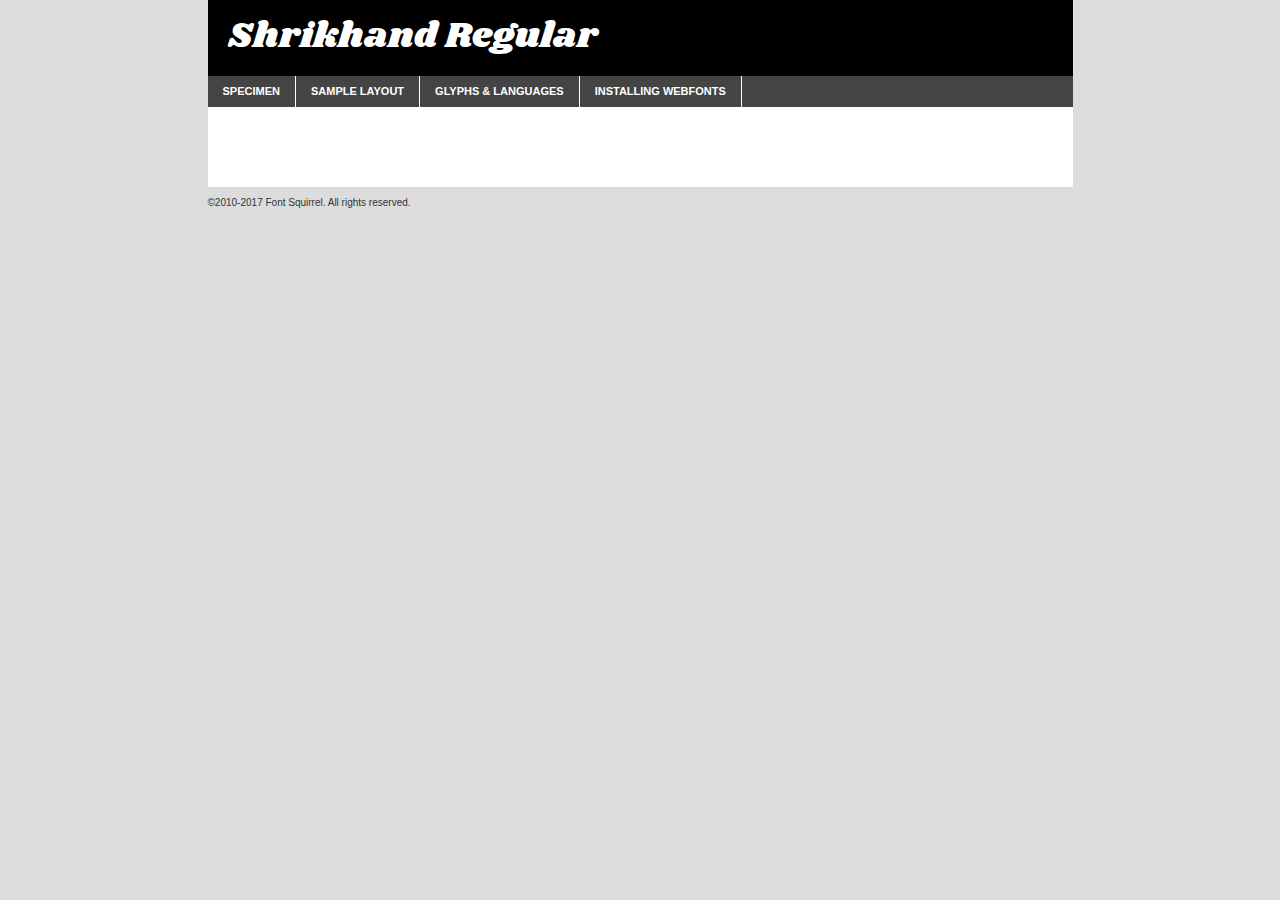
<file: webfontkit-SKR/shrikhand-regular-demo.html>
<!DOCTYPE html PUBLIC "-//W3C//DTD XHTML 1.0 Transitional//EN"
	"http://www.w3.org/TR/xhtml1/DTD/xhtml1-transitional.dtd">

<html xmlns="http://www.w3.org/1999/xhtml" xml:lang="en" lang="en">
<head>
	<meta http-equiv="Content-Type" content="text/html; charset=utf-8" />
	<script src="http://ajax.googleapis.com/ajax/libs/jquery/1.7.2/jquery.min.js" type="text/javascript" charset="utf-8"></script>
	<script type="text/javascript">
	(function($){$.fn.easyTabs=function(option){var param=jQuery.extend({fadeSpeed:"fast",defaultContent:1,activeClass:'active'},option);$(this).each(function(){var thisId="#"+this.id;if(param.defaultContent==''){param.defaultContent=1;}
	if(typeof param.defaultContent=="number")
	{var defaultTab=$(thisId+" .tabs li:eq("+(param.defaultContent-1)+") a").attr('href').substr(1);}else{var defaultTab=param.defaultContent;}
	$(thisId+" .tabs li a").each(function(){var tabToHide=$(this).attr('href').substr(1);$("#"+tabToHide).addClass('easytabs-tab-content');});hideAll();changeContent(defaultTab);function hideAll(){$(thisId+" .easytabs-tab-content").hide();}
	function changeContent(tabId){hideAll();$(thisId+" .tabs li").removeClass(param.activeClass);$(thisId+" .tabs li a[href=#"+tabId+"]").closest('li').addClass(param.activeClass);if(param.fadeSpeed!="none")
	{$(thisId+" #"+tabId).fadeIn(param.fadeSpeed);}else{$(thisId+" #"+tabId).show();}}
	$(thisId+" .tabs li").click(function(){var tabId=$(this).find('a').attr('href').substr(1);changeContent(tabId);return false;});});}})(jQuery);
	</script>
	<link rel="stylesheet" href="specimen_files/specimen_stylesheet.css" type="text/css" charset="utf-8" />
	<link rel="stylesheet" href="stylesheet.css" type="text/css" charset="utf-8" />

	<style type="text/css">
					body{
				font-family: 'shrikhandregular';
							}
		</style>

	<title>Shrikhand Regular Specimen</title>
	
	
	<script type="text/javascript" charset="utf-8">
		$(document).ready(function() {
			$('#container').easyTabs({defaultContent:1});
		});
	</script>
</head>

<body>
<div id="container">
	<div id="header">
		Shrikhand Regular	</div>
	<ul class="tabs">
		<li><a href="#specimen">Specimen</a></li>
		<li><a href="#layout">Sample Layout</a></li>
				<li><a href="#glyphs">Glyphs &amp; Languages</a></li>
		<li><a href="#installing">Installing Webfonts</a></li>
		
	</ul>
	
	<div id="main_content">

		
			<div id="specimen">
		
				<div class="section">
					<div class="grid12 firstcol">
						<div class="huge">AaBb</div>
					</div>
				</div>
		
				<div class="section">
					<div class="glyph_range">A&#x200B;B&#x200b;C&#x200b;D&#x200b;E&#x200b;F&#x200b;G&#x200b;H&#x200b;I&#x200b;J&#x200b;K&#x200b;L&#x200b;M&#x200b;N&#x200b;O&#x200b;P&#x200b;Q&#x200b;R&#x200b;S&#x200b;T&#x200b;U&#x200b;V&#x200b;W&#x200b;X&#x200b;Y&#x200b;Z&#x200b;a&#x200b;b&#x200b;c&#x200b;d&#x200b;e&#x200b;f&#x200b;g&#x200b;h&#x200b;i&#x200b;j&#x200b;k&#x200b;l&#x200b;m&#x200b;n&#x200b;o&#x200b;p&#x200b;q&#x200b;r&#x200b;s&#x200b;t&#x200b;u&#x200b;v&#x200b;w&#x200b;x&#x200b;y&#x200b;z&#x200b;1&#x200b;2&#x200b;3&#x200b;4&#x200b;5&#x200b;6&#x200b;7&#x200b;8&#x200b;9&#x200b;0&#x200b;&amp;&#x200b;.&#x200b;,&#x200b;?&#x200b;!&#x200b;&#64;&#x200b;(&#x200b;)&#x200b;#&#x200b;$&#x200b;%&#x200b;*&#x200b;+&#x200b;-&#x200b;=&#x200b;:&#x200b;;</div>
				</div>
				<div class="section">
					<div class="grid12 firstcol">
						<table class="sample_table">
							<tr><td>10</td><td class="size10">abcdefghijklmnopqrstuvwxyzABCDEFGHIJKLMNOPQRSTUVWXYZ0123456789abcdefghijklmnopqrstuvwxyzABCDEFGHIJKLMNOPQRSTUVWXYZ0123456789abcdefghijklmnopqrstuvwxyzABCDEFGHIJKLMNOPQRSTUVWXYZ</td></tr>
							<tr><td>11</td><td class="size11">abcdefghijklmnopqrstuvwxyzABCDEFGHIJKLMNOPQRSTUVWXYZ0123456789abcdefghijklmnopqrstuvwxyzABCDEFGHIJKLMNOPQRSTUVWXYZ0123456789abcdefghijklmnopqrstuvwxyzABCDEFGHIJKLMNOPQRSTUVWXYZ</td></tr>
							<tr><td>12</td><td class="size12">abcdefghijklmnopqrstuvwxyzABCDEFGHIJKLMNOPQRSTUVWXYZ0123456789abcdefghijklmnopqrstuvwxyzABCDEFGHIJKLMNOPQRSTUVWXYZ0123456789abcdefghijklmnopqrstuvwxyzABCDEFGHIJKLMNOPQRSTUVWXYZ</td></tr>
							<tr><td>13</td><td class="size13">abcdefghijklmnopqrstuvwxyzABCDEFGHIJKLMNOPQRSTUVWXYZ0123456789abcdefghijklmnopqrstuvwxyzABCDEFGHIJKLMNOPQRSTUVWXYZ0123456789abcdefghijklmnopqrstuvwxyzABCDEFGHIJKLMNOPQRSTUVWXYZ</td></tr>
							<tr><td>14</td><td class="size14">abcdefghijklmnopqrstuvwxyzABCDEFGHIJKLMNOPQRSTUVWXYZ0123456789abcdefghijklmnopqrstuvwxyzABCDEFGHIJKLMNOPQRSTUVWXYZ0123456789abcdefghijklmnopqrstuvwxyzABCDEFGHIJKLMNOPQRSTUVWXYZ</td></tr>
							<tr><td>16</td><td class="size16">abcdefghijklmnopqrstuvwxyzABCDEFGHIJKLMNOPQRSTUVWXYZ0123456789abcdefghijklmnopqrstuvwxyzABCDEFGHIJKLMNOPQRSTUVWXYZ</td></tr>
							<tr><td>18</td><td class="size18">abcdefghijklmnopqrstuvwxyzABCDEFGHIJKLMNOPQRSTUVWXYZ0123456789abcdefghijklmnopqrstuvwxyzABCDEFGHIJKLMNOPQRSTUVWXYZ</td></tr>
							<tr><td>20</td><td class="size20">abcdefghijklmnopqrstuvwxyzABCDEFGHIJKLMNOPQRSTUVWXYZ0123456789abcdefghijklmnopqrstuvwxyzABCDEFGHIJKLMNOPQRSTUVWXYZ</td></tr>
							<tr><td>24</td><td class="size24">abcdefghijklmnopqrstuvwxyzABCDEFGHIJKLMNOPQRSTUVWXYZ0123456789abcdefghijklmnopqrstuvwxyzABCDEFGHIJKLMNOPQRSTUVWXYZ</td></tr>
							<tr><td>30</td><td class="size30">abcdefghijklmnopqrstuvwxyzABCDEFGHIJKLMNOPQRSTUVWXYZ0123456789abcdefghijklmnopqrstuvwxyzABCDEFGHIJKLMNOPQRSTUVWXYZ</td></tr>
							<tr><td>36</td><td class="size36">abcdefghijklmnopqrstuvwxyzABCDEFGHIJKLMNOPQRSTUVWXYZ0123456789abcdefghijklmnopqrstuvwxyzABCDEFGHIJKLMNOPQRSTUVWXYZ</td></tr>
							<tr><td>48</td><td class="size48">abcdefghijklmnopqrstuvwxyzABCDEFGHIJKLMNOPQRSTUVWXYZ0123456789abcdefghijklmnopqrstuvwxyzABCDEFGHIJKLMNOPQRSTUVWXYZ</td></tr>
							<tr><td>60</td><td class="size60">abcdefghijklmnopqrstuvwxyzABCDEFGHIJKLMNOPQRSTUVWXYZ0123456789abcdefghijklmnopqrstuvwxyzABCDEFGHIJKLMNOPQRSTUVWXYZ</td></tr>
							<tr><td>72</td><td class="size72">abcdefghijklmnopqrstuvwxyzABCDEFGHIJKLMNOPQRSTUVWXYZ0123456789abcdefghijklmnopqrstuvwxyzABCDEFGHIJKLMNOPQRSTUVWXYZ</td></tr>
							<tr><td>90</td><td class="size90">abcdefghijklmnopqrstuvwxyzABCDEFGHIJKLMNOPQRSTUVWXYZ0123456789abcdefghijklmnopqrstuvwxyzABCDEFGHIJKLMNOPQRSTUVWXYZ</td></tr>
						</table>
				
					</div>
			
				</div>
		
		
		
								<div class="section" id="bodycomparison">


										<div id="xheight">
				<div class="fontbody">&#x25FC;&#x25FC;&#x25FC;&#x25FC;&#x25FC;&#x25FC;&#x25FC;&#x25FC;&#x25FC;&#x25FC;&#x25FC;&#x25FC;&#x25FC;&#x25FC;&#x25FC;&#x25FC;&#x25FC;&#x25FC;&#x25FC;&#x25FC;&#x25FC;&#x25FC;&#x25FC;&#x25FC;&#x25FC;&#x25FC;&#x25FC;&#x25FC;&#x25FC;&#x25FC;&#x25FC;&#x25FC;&#x25FC;&#x25FC;&#x25FC;&#x25FC;&#x25FC;&#x25FC;&#x25FC;&#x25FC;&#x25FC;&#x25FC;&#x25FC;&#x25FC;&#x25FC;&#x25FC;&#x25FC;&#x25FC;&#x25FC;&#x25FC;&#x25FC;&#x25FC;&#x25FC;&#x25FC;&#x25FC;&#x25FC;&#x25FC;&#x25FC;&#x25FC;&#x25FC;&#x25FC;&#x25FC;&#x25FC;&#x25FC;&#x25FC;&#x25FC;&#x25FC;&#x25FC;&#x25FC;&#x25FC;&#x25FC;&#x25FC;&#x25FC;&#x25FC;&#x25FC;&#x25FC;&#x25FC;&#x25FC;&#x25FC;&#x25FC;&#x25FC;&#x25FC;&#x25FC;&#x25FC;&#x25FC;&#x25FC;&#x25FC;&#x25FC;&#x25FC;&#x25FC;&#x25FC;&#x25FC;&#x25FC;&#x25FC;&#x25FC;&#x25FC;&#x25FC;&#x25FC;&#x25FC;body</div><div class="arialbody">body</div><div class="verdanabody">body</div><div class="georgiabody">body</div></div>
										<div class="fontbody" style="z-index:1">
											body<span>Shrikhand Regular</span>
										</div>
										<div class="arialbody" style="z-index:1">
											body<span>Arial</span>
										</div>
										<div class="verdanabody" style="z-index:1">
											body<span>Verdana</span>
										</div>
										<div class="georgiabody" style="z-index:1">
											body<span>Georgia</span>
										</div>



								</div>
		
		
				<div class="section psample psample_row1" id="">
					
					<div class="grid2 firstcol">
						<p class="size10"><span>10.</span>Aenean lacinia bibendum nulla sed consectetur. Fusce dapibus, tellus ac cursus commodo, tortor mauris condimentum nibh, ut fermentum massa justo sit amet risus. Nullam id dolor id nibh ultricies vehicula ut id elit. Cum sociis natoque penatibus et magnis dis parturient montes, nascetur ridiculus mus. Nulla vitae elit libero, a pharetra augue.</p>
			
					</div>
					<div class="grid3">
						<p class="size11"><span>11.</span>Aenean lacinia bibendum nulla sed consectetur. Fusce dapibus, tellus ac cursus commodo, tortor mauris condimentum nibh, ut fermentum massa justo sit amet risus. Nullam id dolor id nibh ultricies vehicula ut id elit. Cum sociis natoque penatibus et magnis dis parturient montes, nascetur ridiculus mus. Nulla vitae elit libero, a pharetra augue.</p>
			
					</div>
					<div class="grid3">
						<p class="size12"><span>12.</span>Aenean lacinia bibendum nulla sed consectetur. Fusce dapibus, tellus ac cursus commodo, tortor mauris condimentum nibh, ut fermentum massa justo sit amet risus. Nullam id dolor id nibh ultricies vehicula ut id elit. Cum sociis natoque penatibus et magnis dis parturient montes, nascetur ridiculus mus. Nulla vitae elit libero, a pharetra augue.</p>
			
					</div>
					<div class="grid4">
						<p class="size13"><span>13.</span>Aenean lacinia bibendum nulla sed consectetur. Fusce dapibus, tellus ac cursus commodo, tortor mauris condimentum nibh, ut fermentum massa justo sit amet risus. Nullam id dolor id nibh ultricies vehicula ut id elit. Cum sociis natoque penatibus et magnis dis parturient montes, nascetur ridiculus mus. Nulla vitae elit libero, a pharetra augue.</p>
			
					</div>
					<div class="white_blend"></div>
					
				</div>
				<div class="section psample psample_row2" id="">
					<div class="grid3 firstcol">
						<p class="size14"><span>14.</span>Aenean lacinia bibendum nulla sed consectetur. Fusce dapibus, tellus ac cursus commodo, tortor mauris condimentum nibh, ut fermentum massa justo sit amet risus. Nullam id dolor id nibh ultricies vehicula ut id elit. Cum sociis natoque penatibus et magnis dis parturient montes, nascetur ridiculus mus. Nulla vitae elit libero, a pharetra augue.</p>
			
					</div>
					<div class="grid4">
						<p class="size16"><span>16.</span>Aenean lacinia bibendum nulla sed consectetur. Fusce dapibus, tellus ac cursus commodo, tortor mauris condimentum nibh, ut fermentum massa justo sit amet risus. Nullam id dolor id nibh ultricies vehicula ut id elit. Cum sociis natoque penatibus et magnis dis parturient montes, nascetur ridiculus mus. Nulla vitae elit libero, a pharetra augue.</p>
			
					</div>
					<div class="grid5">
						<p class="size18"><span>18.</span>Aenean lacinia bibendum nulla sed consectetur. Fusce dapibus, tellus ac cursus commodo, tortor mauris condimentum nibh, ut fermentum massa justo sit amet risus. Nullam id dolor id nibh ultricies vehicula ut id elit. Cum sociis natoque penatibus et magnis dis parturient montes, nascetur ridiculus mus. Nulla vitae elit libero, a pharetra augue.</p>
			
					</div>

					<div class="white_blend"></div>

				</div>
				
				<div class="section psample psample_row3" id="">
					<div class="grid5 firstcol">
						<p class="size20"><span>20.</span>Aenean lacinia bibendum nulla sed consectetur. Fusce dapibus, tellus ac cursus commodo, tortor mauris condimentum nibh, ut fermentum massa justo sit amet risus. Nullam id dolor id nibh ultricies vehicula ut id elit. Cum sociis natoque penatibus et magnis dis parturient montes, nascetur ridiculus mus. Nulla vitae elit libero, a pharetra augue.</p>
					</div>
					<div class="grid7">
						<p class="size24"><span>24.</span>Aenean lacinia bibendum nulla sed consectetur. Fusce dapibus, tellus ac cursus commodo, tortor mauris condimentum nibh, ut fermentum massa justo sit amet risus. Nullam id dolor id nibh ultricies vehicula ut id elit. Cum sociis natoque penatibus et magnis dis parturient montes, nascetur ridiculus mus. Nulla vitae elit libero, a pharetra augue.</p>
					</div>
					
					<div class="white_blend"></div>
					
				</div>
				
				<div class="section psample psample_row4" id="">
					<div class="grid12 firstcol">
						<p class="size30"><span>30.</span>Aenean lacinia bibendum nulla sed consectetur. Fusce dapibus, tellus ac cursus commodo, tortor mauris condimentum nibh, ut fermentum massa justo sit amet risus. Nullam id dolor id nibh ultricies vehicula ut id elit. Cum sociis natoque penatibus et magnis dis parturient montes, nascetur ridiculus mus. Nulla vitae elit libero, a pharetra augue.</p>
					</div>
					<div class="white_blend"></div>
					
				</div>
				
				
				
				<div class="section psample psample_row1 fullreverse">
					<div class="grid2 firstcol">
						<p class="size10"><span>10.</span>Aenean lacinia bibendum nulla sed consectetur. Fusce dapibus, tellus ac cursus commodo, tortor mauris condimentum nibh, ut fermentum massa justo sit amet risus. Nullam id dolor id nibh ultricies vehicula ut id elit. Cum sociis natoque penatibus et magnis dis parturient montes, nascetur ridiculus mus. Nulla vitae elit libero, a pharetra augue.</p>
			
					</div>
					<div class="grid3">
						<p class="size11"><span>11.</span>Aenean lacinia bibendum nulla sed consectetur. Fusce dapibus, tellus ac cursus commodo, tortor mauris condimentum nibh, ut fermentum massa justo sit amet risus. Nullam id dolor id nibh ultricies vehicula ut id elit. Cum sociis natoque penatibus et magnis dis parturient montes, nascetur ridiculus mus. Nulla vitae elit libero, a pharetra augue.</p>
			
					</div>
					<div class="grid3">
						<p class="size12"><span>12.</span>Aenean lacinia bibendum nulla sed consectetur. Fusce dapibus, tellus ac cursus commodo, tortor mauris condimentum nibh, ut fermentum massa justo sit amet risus. Nullam id dolor id nibh ultricies vehicula ut id elit. Cum sociis natoque penatibus et magnis dis parturient montes, nascetur ridiculus mus. Nulla vitae elit libero, a pharetra augue.</p>
			
					</div>
					<div class="grid4">
						<p class="size13"><span>13.</span>Aenean lacinia bibendum nulla sed consectetur. Fusce dapibus, tellus ac cursus commodo, tortor mauris condimentum nibh, ut fermentum massa justo sit amet risus. Nullam id dolor id nibh ultricies vehicula ut id elit. Cum sociis natoque penatibus et magnis dis parturient montes, nascetur ridiculus mus. Nulla vitae elit libero, a pharetra augue.</p>
			
					</div>
					<div class="black_blend"></div>
					
				</div>
				
				<div class="section psample psample_row2 fullreverse">
					<div class="grid3 firstcol">
						<p class="size14"><span>14.</span>Aenean lacinia bibendum nulla sed consectetur. Fusce dapibus, tellus ac cursus commodo, tortor mauris condimentum nibh, ut fermentum massa justo sit amet risus. Nullam id dolor id nibh ultricies vehicula ut id elit. Cum sociis natoque penatibus et magnis dis parturient montes, nascetur ridiculus mus. Nulla vitae elit libero, a pharetra augue.</p>
			
					</div>
					<div class="grid4">
						<p class="size16"><span>16.</span>Aenean lacinia bibendum nulla sed consectetur. Fusce dapibus, tellus ac cursus commodo, tortor mauris condimentum nibh, ut fermentum massa justo sit amet risus. Nullam id dolor id nibh ultricies vehicula ut id elit. Cum sociis natoque penatibus et magnis dis parturient montes, nascetur ridiculus mus. Nulla vitae elit libero, a pharetra augue.</p>
			
					</div>
					<div class="grid5">
						<p class="size18"><span>18.</span>Aenean lacinia bibendum nulla sed consectetur. Fusce dapibus, tellus ac cursus commodo, tortor mauris condimentum nibh, ut fermentum massa justo sit amet risus. Nullam id dolor id nibh ultricies vehicula ut id elit. Cum sociis natoque penatibus et magnis dis parturient montes, nascetur ridiculus mus. Nulla vitae elit libero, a pharetra augue.</p>
			
					</div>
					<div class="black_blend"></div>

				</div>
				
				<div class="section psample fullreverse psample_row3" id="">
					<div class="grid5 firstcol">
						<p class="size20"><span>20.</span>Aenean lacinia bibendum nulla sed consectetur. Fusce dapibus, tellus ac cursus commodo, tortor mauris condimentum nibh, ut fermentum massa justo sit amet risus. Nullam id dolor id nibh ultricies vehicula ut id elit. Cum sociis natoque penatibus et magnis dis parturient montes, nascetur ridiculus mus. Nulla vitae elit libero, a pharetra augue.</p>
					</div>
					<div class="grid7">
						<p class="size24"><span>24.</span>Aenean lacinia bibendum nulla sed consectetur. Fusce dapibus, tellus ac cursus commodo, tortor mauris condimentum nibh, ut fermentum massa justo sit amet risus. Nullam id dolor id nibh ultricies vehicula ut id elit. Cum sociis natoque penatibus et magnis dis parturient montes, nascetur ridiculus mus. Nulla vitae elit libero, a pharetra augue.</p>
					</div>
					
					<div class="black_blend"></div>
					
				</div>
				
				<div class="section psample fullreverse psample_row4" id="" style="border-bottom: 20px #000 solid;">
					<div class="grid12 firstcol">
						<p class="size30"><span>30.</span>Aenean lacinia bibendum nulla sed consectetur. Fusce dapibus, tellus ac cursus commodo, tortor mauris condimentum nibh, ut fermentum massa justo sit amet risus. Nullam id dolor id nibh ultricies vehicula ut id elit. Cum sociis natoque penatibus et magnis dis parturient montes, nascetur ridiculus mus. Nulla vitae elit libero, a pharetra augue.</p>
					</div>
					<div class="black_blend"></div>
					
				</div>
				
				
				
				
			</div>
			
			<div id="layout">
				
				<div class="section">
					
					<div class="grid12 firstcol">
						<h1>Lorem Ipsum Dolor</h1>
						<h2>Etiam porta sem malesuada magna mollis euismod</h2>
						
						<p class="byline">By <a href="#link">Aenean Lacinia</a></p>
					</div>
				</div>
				<div class="section">
					<div class="grid8 firstcol">
						<p class="large">Donec sed odio dui. Morbi leo risus, porta ac consectetur ac, vestibulum at eros. Fusce dapibus, tellus ac cursus commodo, tortor mauris condimentum nibh, ut fermentum massa justo sit amet risus. </p>

						
						<h3>Pellentesque ornare sem</h3>

						<p>Maecenas sed diam eget risus varius blandit sit amet non magna. Maecenas faucibus mollis interdum. Donec ullamcorper nulla non metus auctor fringilla. Nullam id dolor id nibh ultricies vehicula ut id elit. Nullam id dolor id nibh ultricies vehicula ut id elit. </p>

						<p>Aenean eu leo quam. Pellentesque ornare sem lacinia quam venenatis vestibulum. Lorem ipsum dolor sit amet, consectetur adipiscing elit. Cum sociis natoque penatibus et magnis dis parturient montes, nascetur ridiculus mus. </p>

						<p>Nulla vitae elit libero, a pharetra augue. Praesent commodo cursus magna, vel scelerisque nisl consectetur et. Aenean lacinia bibendum nulla sed consectetur. </p>

						<p>Nullam quis risus eget urna mollis ornare vel eu leo. Nullam quis risus eget urna mollis ornare vel eu leo. Maecenas sed diam eget risus varius blandit sit amet non magna. Donec ullamcorper nulla non metus auctor fringilla. </p>

						<h3>Cras mattis consectetur</h3>

						<p>Aenean eu leo quam. Pellentesque ornare sem lacinia quam venenatis vestibulum. Aenean lacinia bibendum nulla sed consectetur. Integer posuere erat a ante venenatis dapibus posuere velit aliquet. Cras mattis consectetur purus sit amet fermentum. </p>

						<p>Nullam id dolor id nibh ultricies vehicula ut id elit. Nullam quis risus eget urna mollis ornare vel eu leo. Cras mattis consectetur purus sit amet fermentum.</p>
					</div>
					
					<div class="grid4 sidebar">
						
						<div class="box reverse">
							<p class="last">Nullam quis risus eget urna mollis ornare vel eu leo. Donec ullamcorper nulla non metus auctor fringilla. Cras mattis consectetur purus sit amet fermentum. Sed posuere consectetur est at lobortis. Lorem ipsum dolor sit amet, consectetur adipiscing elit. </p>
						</div>
						
						<p class="caption">Maecenas sed diam eget risus varius.</p>

						<p>Vestibulum id ligula porta felis euismod semper. Integer posuere erat a ante venenatis dapibus posuere velit aliquet. Vestibulum id ligula porta felis euismod semper. Sed posuere consectetur est at lobortis. Maecenas sed diam eget risus varius blandit sit amet non magna. Fusce dapibus, tellus ac cursus commodo, tortor mauris condimentum nibh, ut fermentum massa justo sit amet risus. </p>

					

						<p>Duis mollis, est non commodo luctus, nisi erat porttitor ligula, eget lacinia odio sem nec elit. Aenean lacinia bibendum nulla sed consectetur. Vivamus sagittis lacus vel augue laoreet rutrum faucibus dolor auctor. Aenean lacinia bibendum nulla sed consectetur. Nullam quis risus eget urna mollis ornare vel eu leo. </p>

						<p>Praesent commodo cursus magna, vel scelerisque nisl consectetur et. Donec ullamcorper nulla non metus auctor fringilla. Maecenas faucibus mollis interdum. Fusce dapibus, tellus ac cursus commodo, tortor mauris condimentum nibh, ut fermentum massa justo sit amet risus. </p>

					</div>
				</div>
				
			</div>


			



		<div id="glyphs">
			<div class="section">
				<div class="grid12 firstcol">
			
				<h1>Language Support</h1>
				<p>The subset of Shrikhand Regular in this kit supports the following languages:<br />
			
					Albanian, Basque, Breton, Chamorro, Danish, Dutch, English, Faroese, Finnish, French, Frisian, Galician, German, Icelandic, Italian, Malagasy, Norwegian, Portuguese, Spanish, Alsatian, Aragonese, Arapaho, Arrernte, Asturian, Aymara, Bislama, Cebuano, Corsican, Fijian, French_creole, Genoese, Gilbertese, Greenlandic, Haitian_creole, Hiligaynon, Hmong, Hopi, Ibanag, Iloko_ilokano, Indonesian, Interglossa_glosa, Interlingua, Irish_gaelic, Jerriais, Lojban, Lombard, Luxembourgeois, Manx, Mohawk, Norfolk_pitcairnese, Occitan, Oromo, Pangasinan, Papiamento, Piedmontese, Potawatomi, Rhaeto-romance, Romansh, Rotokas, Sami_lule, Samoan, Sardinian, Scots_gaelic, Seychelles_creole, Shona, Sicilian, Somali, Southern_ndebele, Swahili, Swati_swazi, Tagalog_filipino_pilipino, Tetum, Tok_pisin, Uyghur_latinized, Volapuk, Walloon, Warlpiri, Xhosa, Yapese, Zulu, Latinbasic, Ubasic, Demo				</p>
				<h1>Glyph Chart</h1>
				<p>The subset of Shrikhand Regular in this kit includes all the glyphs listed below. Unicode entities are included above each glyph to help you insert individual characters into your layout.</p>
				<div id="glyph_chart">
			
																				 <div><p>&amp;#32;</p>&#32;</div>
																				 <div><p>&amp;#33;</p>&#33;</div>
																				 <div><p>&amp;#34;</p>&#34;</div>
																				 <div><p>&amp;#35;</p>&#35;</div>
																				 <div><p>&amp;#36;</p>&#36;</div>
																				 <div><p>&amp;#37;</p>&#37;</div>
																				 <div><p>&amp;#38;</p>&#38;</div>
																				 <div><p>&amp;#39;</p>&#39;</div>
																				 <div><p>&amp;#40;</p>&#40;</div>
																				 <div><p>&amp;#41;</p>&#41;</div>
																				 <div><p>&amp;#42;</p>&#42;</div>
																				 <div><p>&amp;#43;</p>&#43;</div>
																				 <div><p>&amp;#44;</p>&#44;</div>
																				 <div><p>&amp;#45;</p>&#45;</div>
																				 <div><p>&amp;#46;</p>&#46;</div>
																				 <div><p>&amp;#47;</p>&#47;</div>
																				 <div><p>&amp;#48;</p>&#48;</div>
																				 <div><p>&amp;#49;</p>&#49;</div>
																				 <div><p>&amp;#50;</p>&#50;</div>
																				 <div><p>&amp;#51;</p>&#51;</div>
																				 <div><p>&amp;#52;</p>&#52;</div>
																				 <div><p>&amp;#53;</p>&#53;</div>
																				 <div><p>&amp;#54;</p>&#54;</div>
																				 <div><p>&amp;#55;</p>&#55;</div>
																				 <div><p>&amp;#56;</p>&#56;</div>
																				 <div><p>&amp;#57;</p>&#57;</div>
																				 <div><p>&amp;#58;</p>&#58;</div>
																				 <div><p>&amp;#59;</p>&#59;</div>
																				 <div><p>&amp;#60;</p>&#60;</div>
																				 <div><p>&amp;#61;</p>&#61;</div>
																				 <div><p>&amp;#62;</p>&#62;</div>
																				 <div><p>&amp;#63;</p>&#63;</div>
																				 <div><p>&amp;#64;</p>&#64;</div>
																				 <div><p>&amp;#65;</p>&#65;</div>
																				 <div><p>&amp;#66;</p>&#66;</div>
																				 <div><p>&amp;#67;</p>&#67;</div>
																				 <div><p>&amp;#68;</p>&#68;</div>
																				 <div><p>&amp;#69;</p>&#69;</div>
																				 <div><p>&amp;#70;</p>&#70;</div>
																				 <div><p>&amp;#71;</p>&#71;</div>
																				 <div><p>&amp;#72;</p>&#72;</div>
																				 <div><p>&amp;#73;</p>&#73;</div>
																				 <div><p>&amp;#74;</p>&#74;</div>
																				 <div><p>&amp;#75;</p>&#75;</div>
																				 <div><p>&amp;#76;</p>&#76;</div>
																				 <div><p>&amp;#77;</p>&#77;</div>
																				 <div><p>&amp;#78;</p>&#78;</div>
																				 <div><p>&amp;#79;</p>&#79;</div>
																				 <div><p>&amp;#80;</p>&#80;</div>
																				 <div><p>&amp;#81;</p>&#81;</div>
																				 <div><p>&amp;#82;</p>&#82;</div>
																				 <div><p>&amp;#83;</p>&#83;</div>
																				 <div><p>&amp;#84;</p>&#84;</div>
																				 <div><p>&amp;#85;</p>&#85;</div>
																				 <div><p>&amp;#86;</p>&#86;</div>
																				 <div><p>&amp;#87;</p>&#87;</div>
																				 <div><p>&amp;#88;</p>&#88;</div>
																				 <div><p>&amp;#89;</p>&#89;</div>
																				 <div><p>&amp;#90;</p>&#90;</div>
																				 <div><p>&amp;#91;</p>&#91;</div>
																				 <div><p>&amp;#92;</p>&#92;</div>
																				 <div><p>&amp;#93;</p>&#93;</div>
																				 <div><p>&amp;#94;</p>&#94;</div>
																				 <div><p>&amp;#95;</p>&#95;</div>
																				 <div><p>&amp;#96;</p>&#96;</div>
																				 <div><p>&amp;#97;</p>&#97;</div>
																				 <div><p>&amp;#98;</p>&#98;</div>
																				 <div><p>&amp;#99;</p>&#99;</div>
																				 <div><p>&amp;#100;</p>&#100;</div>
																				 <div><p>&amp;#101;</p>&#101;</div>
																				 <div><p>&amp;#102;</p>&#102;</div>
																				 <div><p>&amp;#103;</p>&#103;</div>
																				 <div><p>&amp;#104;</p>&#104;</div>
																				 <div><p>&amp;#105;</p>&#105;</div>
																				 <div><p>&amp;#106;</p>&#106;</div>
																				 <div><p>&amp;#107;</p>&#107;</div>
																				 <div><p>&amp;#108;</p>&#108;</div>
																				 <div><p>&amp;#109;</p>&#109;</div>
																				 <div><p>&amp;#110;</p>&#110;</div>
																				 <div><p>&amp;#111;</p>&#111;</div>
																				 <div><p>&amp;#112;</p>&#112;</div>
																				 <div><p>&amp;#113;</p>&#113;</div>
																				 <div><p>&amp;#114;</p>&#114;</div>
																				 <div><p>&amp;#115;</p>&#115;</div>
																				 <div><p>&amp;#116;</p>&#116;</div>
																				 <div><p>&amp;#117;</p>&#117;</div>
																				 <div><p>&amp;#118;</p>&#118;</div>
																				 <div><p>&amp;#119;</p>&#119;</div>
																				 <div><p>&amp;#120;</p>&#120;</div>
																				 <div><p>&amp;#121;</p>&#121;</div>
																				 <div><p>&amp;#122;</p>&#122;</div>
																				 <div><p>&amp;#123;</p>&#123;</div>
																				 <div><p>&amp;#124;</p>&#124;</div>
																				 <div><p>&amp;#125;</p>&#125;</div>
																				 <div><p>&amp;#126;</p>&#126;</div>
																				 <div><p>&amp;#160;</p>&#160;</div>
																				 <div><p>&amp;#161;</p>&#161;</div>
																				 <div><p>&amp;#162;</p>&#162;</div>
																				 <div><p>&amp;#163;</p>&#163;</div>
																				 <div><p>&amp;#164;</p>&#164;</div>
																				 <div><p>&amp;#165;</p>&#165;</div>
																				 <div><p>&amp;#166;</p>&#166;</div>
																				 <div><p>&amp;#167;</p>&#167;</div>
																				 <div><p>&amp;#168;</p>&#168;</div>
																				 <div><p>&amp;#169;</p>&#169;</div>
																				 <div><p>&amp;#170;</p>&#170;</div>
																				 <div><p>&amp;#171;</p>&#171;</div>
																				 <div><p>&amp;#172;</p>&#172;</div>
																				 <div><p>&amp;#173;</p>&#173;</div>
																				 <div><p>&amp;#174;</p>&#174;</div>
																				 <div><p>&amp;#175;</p>&#175;</div>
																				 <div><p>&amp;#176;</p>&#176;</div>
																				 <div><p>&amp;#177;</p>&#177;</div>
																				 <div><p>&amp;#178;</p>&#178;</div>
																				 <div><p>&amp;#179;</p>&#179;</div>
																				 <div><p>&amp;#180;</p>&#180;</div>
																				 <div><p>&amp;#181;</p>&#181;</div>
																				 <div><p>&amp;#182;</p>&#182;</div>
																				 <div><p>&amp;#183;</p>&#183;</div>
																				 <div><p>&amp;#184;</p>&#184;</div>
																				 <div><p>&amp;#185;</p>&#185;</div>
																				 <div><p>&amp;#186;</p>&#186;</div>
																				 <div><p>&amp;#187;</p>&#187;</div>
																				 <div><p>&amp;#188;</p>&#188;</div>
																				 <div><p>&amp;#189;</p>&#189;</div>
																				 <div><p>&amp;#190;</p>&#190;</div>
																				 <div><p>&amp;#191;</p>&#191;</div>
																				 <div><p>&amp;#192;</p>&#192;</div>
																				 <div><p>&amp;#193;</p>&#193;</div>
																				 <div><p>&amp;#194;</p>&#194;</div>
																				 <div><p>&amp;#195;</p>&#195;</div>
																				 <div><p>&amp;#196;</p>&#196;</div>
																				 <div><p>&amp;#197;</p>&#197;</div>
																				 <div><p>&amp;#198;</p>&#198;</div>
																				 <div><p>&amp;#199;</p>&#199;</div>
																				 <div><p>&amp;#200;</p>&#200;</div>
																				 <div><p>&amp;#201;</p>&#201;</div>
																				 <div><p>&amp;#202;</p>&#202;</div>
																				 <div><p>&amp;#203;</p>&#203;</div>
																				 <div><p>&amp;#204;</p>&#204;</div>
																				 <div><p>&amp;#205;</p>&#205;</div>
																				 <div><p>&amp;#206;</p>&#206;</div>
																				 <div><p>&amp;#207;</p>&#207;</div>
																				 <div><p>&amp;#208;</p>&#208;</div>
																				 <div><p>&amp;#209;</p>&#209;</div>
																				 <div><p>&amp;#210;</p>&#210;</div>
																				 <div><p>&amp;#211;</p>&#211;</div>
																				 <div><p>&amp;#212;</p>&#212;</div>
																				 <div><p>&amp;#213;</p>&#213;</div>
																				 <div><p>&amp;#214;</p>&#214;</div>
																				 <div><p>&amp;#215;</p>&#215;</div>
																				 <div><p>&amp;#216;</p>&#216;</div>
																				 <div><p>&amp;#217;</p>&#217;</div>
																				 <div><p>&amp;#218;</p>&#218;</div>
																				 <div><p>&amp;#219;</p>&#219;</div>
																				 <div><p>&amp;#220;</p>&#220;</div>
																				 <div><p>&amp;#221;</p>&#221;</div>
																				 <div><p>&amp;#222;</p>&#222;</div>
																				 <div><p>&amp;#223;</p>&#223;</div>
																				 <div><p>&amp;#224;</p>&#224;</div>
																				 <div><p>&amp;#225;</p>&#225;</div>
																				 <div><p>&amp;#226;</p>&#226;</div>
																				 <div><p>&amp;#227;</p>&#227;</div>
																				 <div><p>&amp;#228;</p>&#228;</div>
																				 <div><p>&amp;#229;</p>&#229;</div>
																				 <div><p>&amp;#230;</p>&#230;</div>
																				 <div><p>&amp;#231;</p>&#231;</div>
																				 <div><p>&amp;#232;</p>&#232;</div>
																				 <div><p>&amp;#233;</p>&#233;</div>
																				 <div><p>&amp;#234;</p>&#234;</div>
																				 <div><p>&amp;#235;</p>&#235;</div>
																				 <div><p>&amp;#236;</p>&#236;</div>
																				 <div><p>&amp;#237;</p>&#237;</div>
																				 <div><p>&amp;#238;</p>&#238;</div>
																				 <div><p>&amp;#239;</p>&#239;</div>
																				 <div><p>&amp;#240;</p>&#240;</div>
																				 <div><p>&amp;#241;</p>&#241;</div>
																				 <div><p>&amp;#242;</p>&#242;</div>
																				 <div><p>&amp;#243;</p>&#243;</div>
																				 <div><p>&amp;#244;</p>&#244;</div>
																				 <div><p>&amp;#245;</p>&#245;</div>
																				 <div><p>&amp;#246;</p>&#246;</div>
																				 <div><p>&amp;#247;</p>&#247;</div>
																				 <div><p>&amp;#248;</p>&#248;</div>
																				 <div><p>&amp;#249;</p>&#249;</div>
																				 <div><p>&amp;#250;</p>&#250;</div>
																				 <div><p>&amp;#251;</p>&#251;</div>
																				 <div><p>&amp;#252;</p>&#252;</div>
																				 <div><p>&amp;#253;</p>&#253;</div>
																				 <div><p>&amp;#254;</p>&#254;</div>
																				 <div><p>&amp;#255;</p>&#255;</div>
																				 <div><p>&amp;#338;</p>&#338;</div>
																				 <div><p>&amp;#339;</p>&#339;</div>
																				 <div><p>&amp;#376;</p>&#376;</div>
																				 <div><p>&amp;#710;</p>&#710;</div>
																				 <div><p>&amp;#732;</p>&#732;</div>
																				 <div><p>&amp;#8192;</p>&#8192;</div>
																				 <div><p>&amp;#8193;</p>&#8193;</div>
																				 <div><p>&amp;#8194;</p>&#8194;</div>
																				 <div><p>&amp;#8195;</p>&#8195;</div>
																				 <div><p>&amp;#8196;</p>&#8196;</div>
																				 <div><p>&amp;#8197;</p>&#8197;</div>
																				 <div><p>&amp;#8198;</p>&#8198;</div>
																				 <div><p>&amp;#8199;</p>&#8199;</div>
																				 <div><p>&amp;#8200;</p>&#8200;</div>
																				 <div><p>&amp;#8201;</p>&#8201;</div>
																				 <div><p>&amp;#8202;</p>&#8202;</div>
																				 <div><p>&amp;#8208;</p>&#8208;</div>
																				 <div><p>&amp;#8209;</p>&#8209;</div>
																				 <div><p>&amp;#8210;</p>&#8210;</div>
																				 <div><p>&amp;#8211;</p>&#8211;</div>
																				 <div><p>&amp;#8212;</p>&#8212;</div>
																				 <div><p>&amp;#8216;</p>&#8216;</div>
																				 <div><p>&amp;#8217;</p>&#8217;</div>
																				 <div><p>&amp;#8218;</p>&#8218;</div>
																				 <div><p>&amp;#8220;</p>&#8220;</div>
																				 <div><p>&amp;#8221;</p>&#8221;</div>
																				 <div><p>&amp;#8222;</p>&#8222;</div>
																				 <div><p>&amp;#8226;</p>&#8226;</div>
																				 <div><p>&amp;#8230;</p>&#8230;</div>
																				 <div><p>&amp;#8239;</p>&#8239;</div>
																				 <div><p>&amp;#8249;</p>&#8249;</div>
																				 <div><p>&amp;#8250;</p>&#8250;</div>
																				 <div><p>&amp;#8287;</p>&#8287;</div>
																				 <div><p>&amp;#8364;</p>&#8364;</div>
																				 <div><p>&amp;#8482;</p>&#8482;</div>
																				 <div><p>&amp;#9724;</p>&#9724;</div>
																				 <div><p>&amp;#64257;</p>&#64257;</div>
																				 <div><p>&amp;#64258;</p>&#64258;</div>
																				 <div><p>&amp;#64259;</p>&#64259;</div>
																				 <div><p>&amp;#64260;</p>&#64260;</div>
																																																</div>	
				</div>
		
		
			</div>
		</div>
		
		
		<div id="specs">
			
		</div>
	
		<div id="installing">
			<div class="section">
				<div class="grid7 firstcol">
					<h1>Installing Webfonts</h1>
					
					<p>Webfonts are supported by all major browser platforms but not all in the same way. There are currently four different font formats that must be included in order to target all browsers. This includes TTF, WOFF, EOT and SVG.</p>
					
					<h2>1. Upload your webfonts</h2>
					<p>You must upload your webfont kit to your website. They should be in or near the same directory as your CSS files.</p>
					
					<h2>2. Include the webfont stylesheet</h2>
					<p>A special CSS @font-face declaration helps the various browsers select the appropriate font it needs without causing you a bunch of headaches. Learn more about this syntax by reading the <a href="https://www.fontspring.com/blog/further-hardening-of-the-bulletproof-syntax">Fontspring blog post</a> about it. The code for it is as follows:</p>


<code>
@font-face{ 
	font-family: 'MyWebFont';
	src: url('WebFont.eot');
	src: url('WebFont.eot?#iefix') format('embedded-opentype'),
	     url('WebFont.woff') format('woff'),
	     url('WebFont.ttf') format('truetype'),
	     url('WebFont.svg#webfont') format('svg');
}
</code>

	<p>We've already gone ahead and generated the code for you. All you have to do is link to the stylesheet in your HTML, like this:</p>
	<code>&lt;link rel=&quot;stylesheet&quot; href=&quot;stylesheet.css&quot; type=&quot;text/css&quot; charset=&quot;utf-8&quot; /&gt;</code>

					<h2>3. Modify your own stylesheet</h2>
					<p>To take advantage of your new fonts, you must tell your stylesheet to use them. Look at the original @font-face declaration above and find the property called "font-family." The name linked there will be what you use to reference the font. Prepend that webfont name to the font stack in the "font-family" property, inside the selector you want to change. For example:</p>
<code>p { font-family: 'WebFont', Arial, sans-serif; }</code>

<h2>4. Test</h2>
<p>Getting webfonts to work cross-browser <em>can</em> be tricky. Use the information in the sidebar to help you if you find that fonts aren't loading in a particular browser.</p>
				</div>
				
				<div class="grid5 sidebar">
					<div class="box">
						<h2>Troubleshooting<br />Font-Face Problems</h2>
						<p>Having trouble getting your webfonts to load in your new website? Here are some tips to sort out what might be the problem.</p>

						<h3>Fonts not showing in any browser</h3>

						<p>This sounds like you need to work on the plumbing. You either did not upload the fonts to the correct directory, or you did not link the fonts properly in the CSS. If you've confirmed that all this is correct and you still have a problem, take a look at your .htaccess file and see if requests are getting intercepted.</p>

						<h3>Fonts not loading in iPhone or iPad</h3>

						<p>The most common problem here is that you are serving the fonts from an IIS server. IIS refuses to serve files that have unknown MIME types. If that is the case, you must set the MIME type for SVG to "image/svg+xml" in the server settings. Follow these instructions from Microsoft if you need help.</p>

						<h3>Fonts not loading in Firefox</h3>

						<p>The primary reason for this failure? You are still using a version Firefox older than 3.5. So upgrade already! If that isn't it, then you are very likely serving fonts from a different domain. Firefox requires that all font assets be served from the same domain. Lastly it is possible that you need to add WOFF to your list of MIME types (if you are serving via IIS.)</p>

						<h3>Fonts not loading in IE</h3>

						<p>Are you looking at Internet Explorer on an actual Windows machine or are you cheating by using a service like Adobe BrowserLab? Many of these screenshot services do not render @font-face for IE. Best to test it on a real machine.</p>

						<h3>Fonts not loading in IE9</h3>

						<p>IE9, like Firefox, requires that fonts be served from the same domain as the website. Make sure that is the case.</p>
					</div>
				</div>
			</div>
			
		</div>
	
	</div>
	<div id="footer">
		<p>&copy;2010-2017 Font Squirrel. All rights reserved.</p>
	</div>
</div>
</body>
</html>
</file>
<file: webfontkit-SKR/stylesheet.css>
/*! Generated by Font Squirrel (https://www.fontsquirrel.com) on January 21, 2021 */



@font-face {
    font-family: 'shrikhandregular';
    src: url('shrikhand-regular-webfont.woff2') format('woff2'),
         url('shrikhand-regular-webfont.woff') format('woff');
    font-weight: normal;
    font-style: normal;

}
</file>
<file: webfontkit-SKR/specimen_files/specimen_stylesheet.css>
@import url('grid_12-825-55-15.css');

/*  
	CSS Reset by Eric Meyer - Released under Public Domain
    http://meyerweb.com/eric/tools/css/reset/
*/
html, body, div, span, applet, object, iframe,
h1, h2, h3, h4, h5, h6, p, blockquote, pre,
a, abbr, acronym, address, big, cite, code,
del, dfn, em, font, img, ins, kbd, q, s, samp,
small, strike, strong, sub, sup, tt, var,
b, u, i, center, dl, dt, dd, ol, ul, li,
fieldset, form, label, legend, table, 
caption, tbody, tfoot, thead, tr, th, td 
                  {margin: 0;padding: 0;border: 0;outline: 0;
                  font-size: 100%;vertical-align: baseline;
                  background: transparent;}
body              {line-height: 1;}
ol, ul            {list-style: none;}
blockquote, q     {quotes: none;}
blockquote:before, blockquote:after,
q:before, q:after {content: '';	content: none;}
:focus            {outline: 0;}
ins               {text-decoration: none;}
del               {text-decoration: line-through;}
table             {border-collapse: collapse;border-spacing: 0;}




body {
	color: #000;
	background-color: #dcdcdc;
}

a {
	text-decoration: none;
	color: #1883ba;
}

h1{
	font-size: 32px;
	font-weight: normal;
	font-style: normal;
	margin-bottom: 18px;
}

h2{
	font-size: 18px;
}

#container {
	width: 865px;
	margin: 0px auto;
}


#header {
	padding: 20px;
	font-size: 36px;
	background-color: #000;
	color: #fff;
}

#header span {
	color: #666;
}
#main_content {
	background-color: #fff;
	padding: 60px 20px 20px;
}


#footer p {
	margin: 0;
	padding-top: 10px;
	padding-bottom: 50px;
	color: #333;
	font: 10px Arial, sans-serif;
}

.tabs {
	width: 100%;
	height: 31px;
	background-color: #444;
}
.tabs li {
	float:  left;
	margin: 0;
	overflow: hidden;
	background-color: #444;
}
.tabs li a {
	display: block;
	color: #fff;
	text-decoration: none;
	font: bold 11px/11px 'Arial';
	text-transform: uppercase;
	padding: 10px 15px;
	border-right: 1px solid #fff;
}

.tabs li a:hover {
		background-color: #00b3ff;

}

.tabs li.active a {
	color:  #000;
	background-color: #fff;
}



div.huge {
	
	font-size: 300px;
	line-height: 1em;
	padding: 0;
	letter-spacing: -.02em;
	overflow: hidden;
}
div.glyph_range {
	font-size: 72px;
	line-height: 1.1em;
}

.size10{ font-size: 10px; }
.size11{ font-size: 11px; }
.size12{ font-size: 12px; }
.size13{ font-size: 13px; }
.size14{ font-size: 14px; }
.size16{ font-size: 16px; }
.size18{ font-size: 18px; }
.size20{ font-size: 20px; }
.size24{ font-size: 24px; }
.size30{ font-size: 30px; }
.size36{ font-size: 36px; }
.size48{ font-size: 48px; }
.size60{ font-size: 60px; }
.size72{ font-size: 72px; }
.size90{ font-size: 90px; }


.psample_row1 {	height: 120px;}
.psample_row1 {	height: 120px;}
.psample_row2 {	height: 160px;}
.psample_row3 {	height: 160px;}
.psample_row4 {	height: 160px;}

.psample {
	overflow: hidden;
	position: relative;
}
.psample p {
	line-height: 1.3em;
	display: block;
	overflow: hidden;
	margin: 0;
}

.psample span {
	margin-right: .5em;
}

.white_blend {
	width: 100%;
	height: 61px;
	background-image: url([data-uri]);
	position: absolute;
	bottom: 0;
}
.black_blend {
	width: 100%;
	height: 61px;
	background-image: url([data-uri]);
	position: absolute;
	bottom: 0;
}
.fullreverse {
	background:  #000 !important;
	color:  #fff !important;
	margin-left: -20px;
	padding-left: 20px;
	margin-right: -20px;
	padding-right: 20px;
	padding: 20px;
	margin-bottom:0;
}


.sample_table td {
	padding-top: 3px;
	padding-bottom:5px;
	padding-left: 5px;
	vertical-align: middle;
	line-height: 1.2em;
}

.sample_table td:first-child {
	background-color: #eee;
	text-align: right;
	padding-right: 5px;
	padding-left: 0;
	padding: 5px;
	font: 11px/12px "Courier New", Courier, mono;
}

code {
	white-space: pre;
	background-color: #eee;
	display: block;
	padding: 10px;
	margin-bottom: 18px;
	overflow: auto;
}


.bottom,.last 	{margin-bottom:0 !important; padding-bottom:0 !important;}

.box  { 
  padding: 18px; 
  margin-bottom: 18px; 
  background: #eee; 
}

.reverse,.reversed { background:  #000 !important;color:  #fff !important; border: none !important;}

#bodycomparison {
	position: relative;
	overflow: hidden;
	font-size: 72px;
	height: 90px;
	white-space: nowrap;
}

#bodycomparison div{
	font-size: 72px;
	line-height: 90px;
	display: inline;
	margin: 0 15px 0 0;
	padding: 0;
}

#bodycomparison div span{
	font: 10px Arial;
	position: absolute;
	left: 0;
}
#xheight {
	float: none;
	position: absolute;
	color: #d9f3ff;
	font-size: 72px;
	line-height: 90px;
}

.fontbody {
 position: relative;
}
.arialbody{
	font-family: Arial;
	position: relative;
}
.verdanabody{
	font-family: Verdana;
	position: relative;
}
.georgiabody{
	font-family: Georgia;
	position: relative;
}

/* @group Layout page
 */

#layout h1 {
	font-size: 36px;
	line-height: 42px;
	font-weight: normal;
	font-style: normal;
}

#layout h2 {
	font-size: 24px;
	line-height: 23px;
	font-weight: normal;
	font-style: normal;
}

#layout h3 {
	font-size: 22px;
	line-height: 1.4em;
	margin-top: 1em;
	font-weight: normal;
	font-style: normal;
}


#layout p.byline {
	font-size: 12px;
	margin-top: 18px;
	line-height: 12px;
	margin-bottom: 0;
}
#layout p {
	font-size: 14px;
	line-height: 21px;
	margin-bottom: .5em;
}

#layout p.large{
	font-size: 18px;
	line-height: 26px;
}

#layout .sidebar p{
	font-size: 12px;
	line-height: 1.4em;
}

#layout p.caption {
	font-size: 10px;
	margin-top: -16px;
	margin-bottom: 18px;
}

/* @end */

/* @group Glyphs */

#glyph_chart div{
	background-color: #d9f3ff;
	color: black;
	float: left;
	font-size: 36px;
	height: 1.2em;
	line-height: 1.2em;
	margin-bottom: 1px;
	margin-right: 1px;
	text-align: center;
	width: 1.2em;
	position: relative;
	padding: .6em .2em .2em;
}

#glyph_chart div p {
	position: absolute;
	left: 0;
	top: 0;
	display: block;
	text-align: center;
	font: bold 9px Arial, sans-serif;
	background-color: #3a768f;
	width: 100%;
	color: #fff;
	padding: 2px 0;
}


#glyphs h1 {
	font-family: Arial, sans-serif;
}
/* @end */

/* @group Installing */

#installing {
	font: 13px Arial, sans-serif;
}

#installing p,
#glyphs p{
	line-height: 1.2em;
	margin-bottom: 18px;
	font: 13px Arial, sans-serif;
}



#installing h3{
	font-size: 15px;
	margin-top: 18px;
}

/* @end */

#rendering h1 {
	font-family: Arial, sans-serif;
}
.render_table td {
	font: 11px "Courier New", Courier, mono;
	vertical-align: middle;
}
</file>
